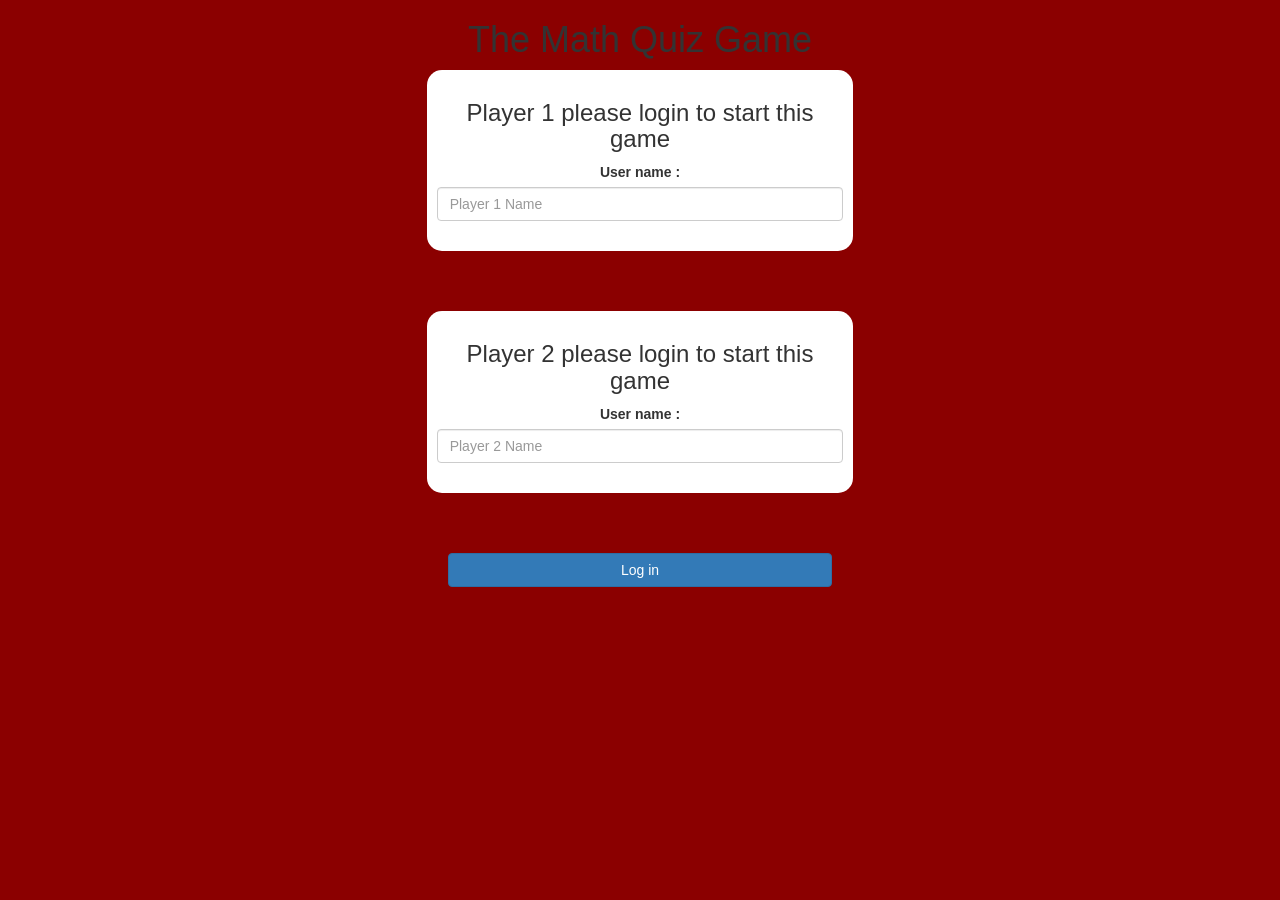
<file: index.html>
<!DOCTYPE html>
<html>
<head>
	<title>The Math Quiz Game</title>

<meta name="viewport" content="width=device-width, initial-scale=1">
<link rel="stylesheet" href="https://maxcdn.bootstrapcdn.com/bootstrap/3.4.0/css/bootstrap.min.css">
<script src="https://ajax.googleapis.com/ajax/libs/jquery/3.4.1/jquery.min.js"></script>
<script src="https://maxcdn.bootstrapcdn.com/bootstrap/3.4.0/js/bootstrap.min.js"></script>

<link rel="stylesheet" type="text/css" href="game.css">

<script src="game_login.js"></script>
</head>
<body>

	
	<center>

		<h1>The Math Quiz Game</h1>

	<div class="col-lg-4 col-sm-8 col-xs-11 login_div1">
		<h3>Player 1 please login to start this game</h3>
		<label>User name :</label>
		<input type="text" id="player1_name_input" class="form-control" placeholder="Player 1 Name">
		<br>
	</div>
	<br>
	<br>
	<br>

	<div class="col-lg-4 col-sm-8 col-xs-11 login_div2">
		<h3>Player 2 please login to start this game</h3>
		<label>User name :</label>
		<input type="text" id="player2_name_input" class="form-control" placeholder="Player 2 Name">
        <br> 
	</div>
	<br>
	<br>
	<br>

	<button style="width:30%" class="btn btn-primary" onclick="addUser()">Log in</button>
	</center>
</body>
</html>
</file>
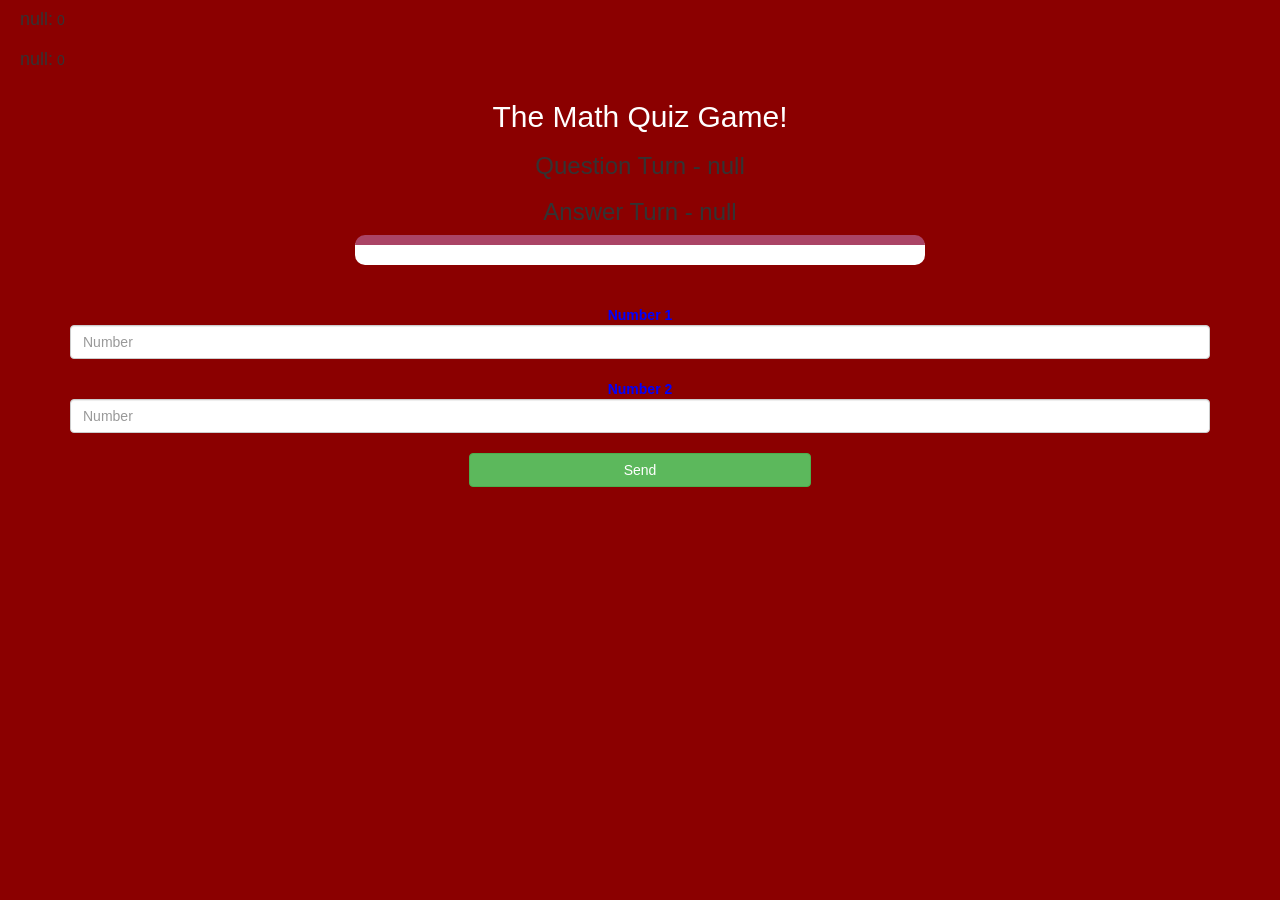
<file: game_page.html>
<!DOCTYPE html>
<html>
<head>
	<title>Guess The Word</title>

<meta name="viewport" content="width=device-width, initial-scale=1">
<link rel="stylesheet" href="https://maxcdn.bootstrapcdn.com/bootstrap/3.4.0/css/bootstrap.min.css">
<script src="https://ajax.googleapis.com/ajax/libs/jquery/3.4.1/jquery.min.js"></script>
<script src="https://maxcdn.bootstrapcdn.com/bootstrap/3.4.0/js/bootstrap.min.js"></script>

<link rel="stylesheet" type="text/css" href="game.css">
</head>
<body>

	<h4 id="player1_name"></h4> <span id="player1_score"></span>
	<br>
	<h4 id="player2_name"></h4> <span id="player2_score"></span>

<div class="container">
	<center>
		<h2 style="color: white;">The Math Quiz Game!</h2>
        <h3 id="player_question"></h3>
		<h3 id="player_answer"></h3>
		<div id="output" class="col-lg-6"></div>

		<br>
		<br>

        <b style="color: blue">Number  1</b>
        <br>

        <input type="number" id="Number1" class="form-control" placeholder="Number">
		<br>

        <b style="color: blue">Number  2</b>
        <br>
        
		<input type="number" id="Number2" class="form-control" placeholder="Number">
		<br>
        <button onclick="send()" class="btn btn-success" style="width:30%;">Send</button>
	</center>
</div>

<script src="game_page.js"></script>
</body>
</html>
</file>
<file: game.css>
body
{
	background: darkred;
}

	.login_div1 , .login_div2
	{
		background: white;
		padding: 10px;
		float: none;
		border-radius: 15px;
	}


#player1_name , #player2_name
{
	display: inline-block;
	margin-left: 20px;
}
#word
{
	width: 60%;
}
#word_display
{
	letter-spacing: 5px;
}
#output
{
background: white;
border-radius: 10px;
border-top: 10px solid #AA4465;
padding: 10px;
float: none;
text-align: left;
}
</file>
